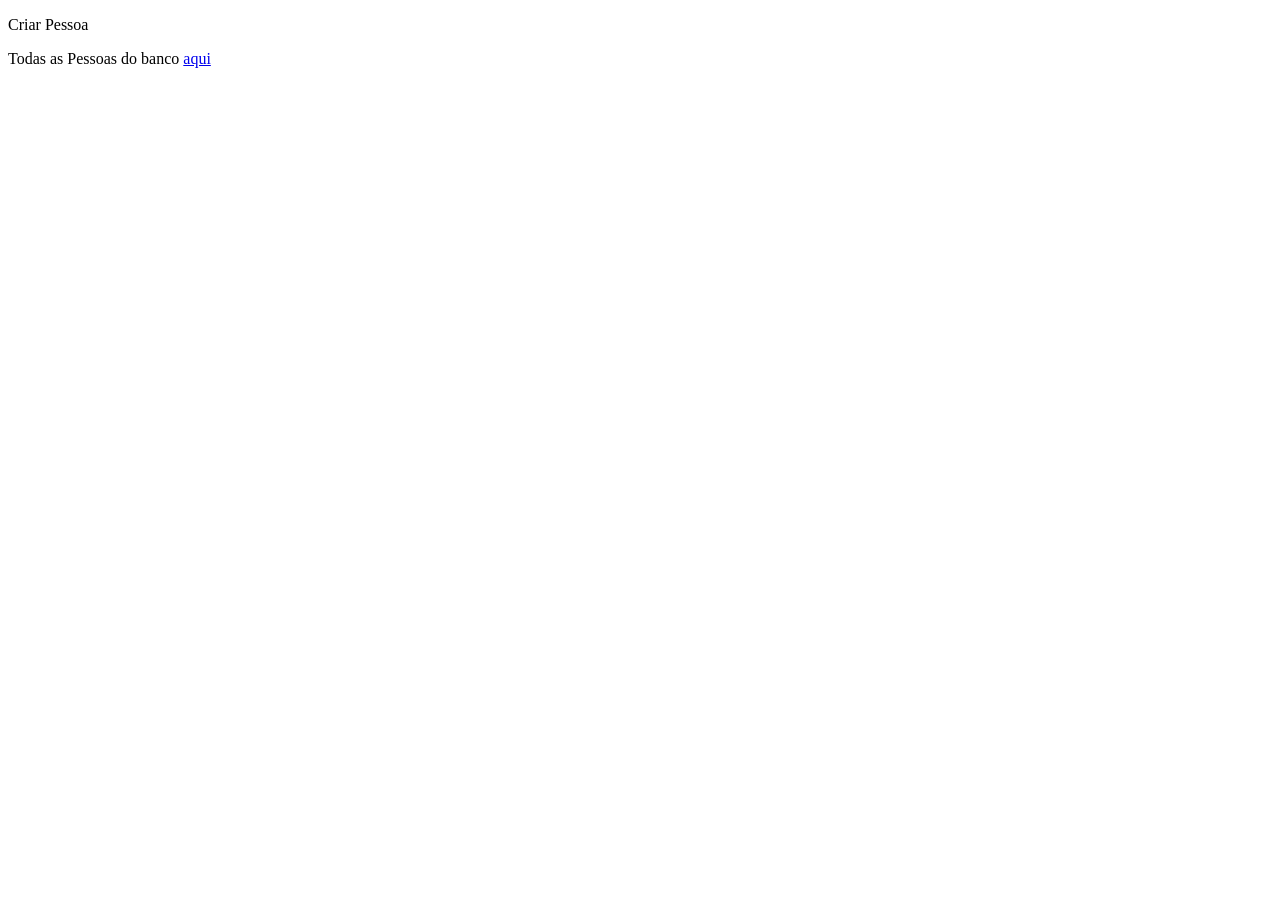
<file: out/production/resources/static/index.html>
<!DOCTYPE HTML>
<html>
<head>
    <title>Pessoa</title>
    <meta http-equiv="Content-Type" content="text/html; charset=UTF-8" />
</head>
<body>
<p>Criar Pessoa</p>
<p>Todas as Pessoas do banco <a href="/Pessoa">aqui</a></p>
</body>
</html>
</file>
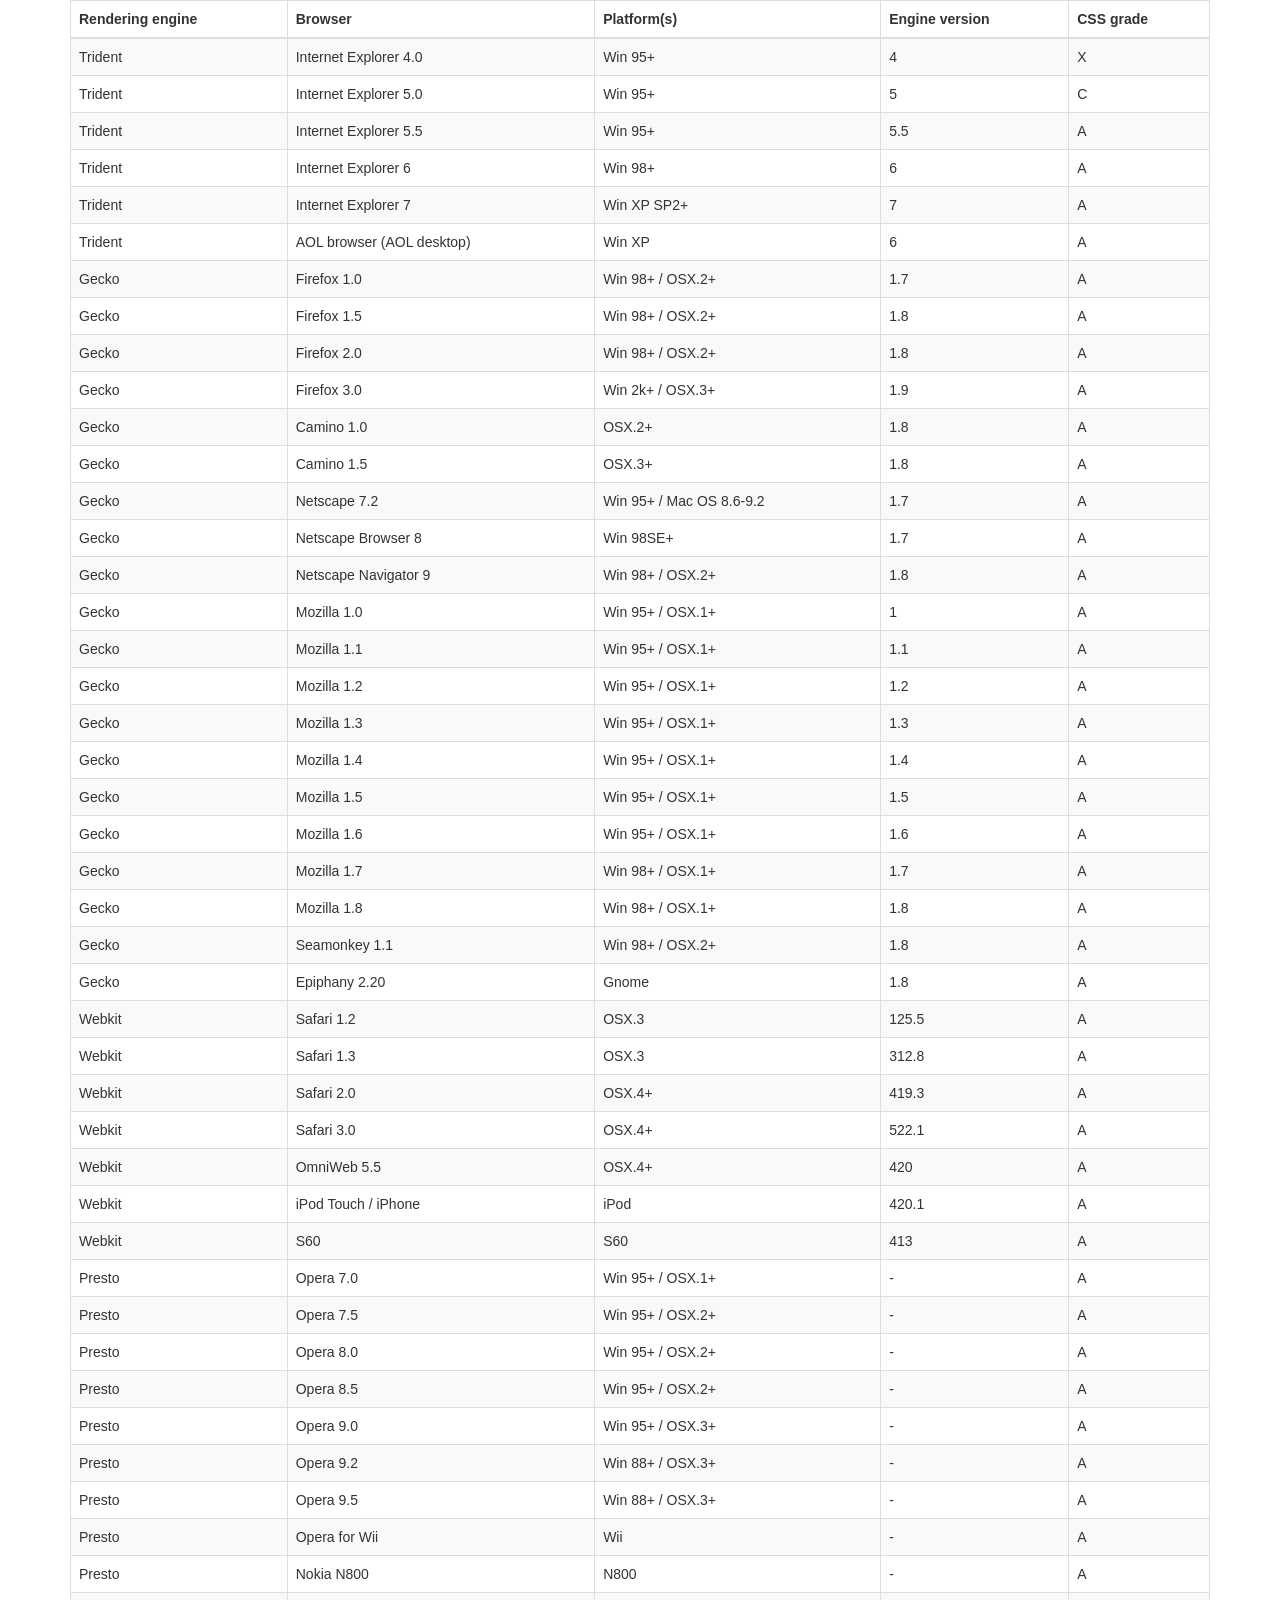
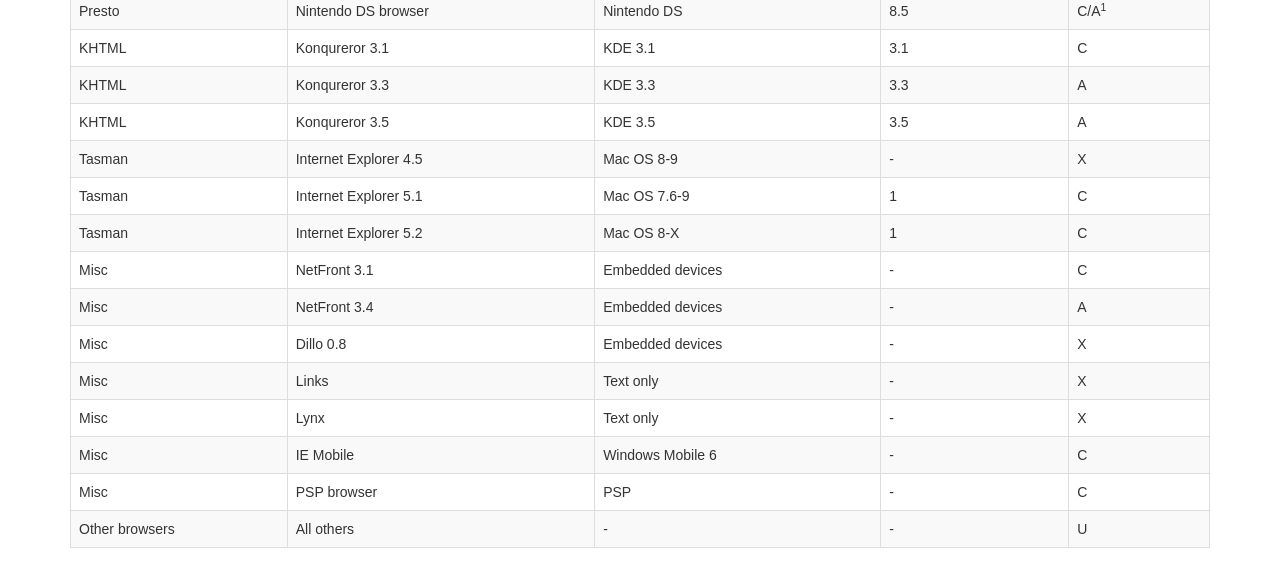
<file: src/main/resources/vendor/datatables-plugins/index.html>
<!DOCTYPE HTML PUBLIC "-//W3C//DTD HTML 4.01//EN" "http://www.w3.org/TR/html4/strict.dtd">
<html>
	<head>
		<meta http-equiv="content-type" content="text/html; charset=utf-8" />
		
		<title>DataTables Bootstrap 3 example</title>

		<link rel="stylesheet" type="text/css" href="//maxcdn.bootstrapcdn.com/bootstrap/3.3.0/css/bootstrap.min.css">
		<link rel="stylesheet" type="text/css" href="dataTables.bootstrap.css">

		<script type="text/javascript" language="javascript" src="//code.jquery.com/jquery-1.11.1.min.js"></script>
		<script type="text/javascript" language="javascript" src="//cdn.datatables.net/1.10.3/js/jquery.dataTables.min.js"></script>
		<script type="text/javascript" language="javascript" src="dataTables.bootstrap.js"></script>
		<script type="text/javascript" charset="utf-8">
			$(document).ready(function() {
				$('#example').dataTable();
			} );
		</script>
	</head>
	<body>
		<div class="container">
			
<table cellpadding="0" cellspacing="0" border="0" class="table table-striped table-bordered" id="example">
	<thead>
		<tr>
			<th>Rendering engine</th>
			<th>Browser</th>
			<th>Platform(s)</th>
			<th>Engine version</th>
			<th>CSS grade</th>
		</tr>
	</thead>
	<tbody>
		<tr class="odd gradeX">
			<td>Trident</td>
			<td>Internet
				 Explorer 4.0</td>
			<td>Win 95+</td>
			<td class="center"> 4</td>
			<td class="center">X</td>
		</tr>
		<tr class="even gradeC">
			<td>Trident</td>
			<td>Internet
				 Explorer 5.0</td>
			<td>Win 95+</td>
			<td class="center">5</td>
			<td class="center">C</td>
		</tr>
		<tr class="odd gradeA">
			<td>Trident</td>
			<td>Internet
				 Explorer 5.5</td>
			<td>Win 95+</td>
			<td class="center">5.5</td>
			<td class="center">A</td>
		</tr>
		<tr class="even gradeA">
			<td>Trident</td>
			<td>Internet
				 Explorer 6</td>
			<td>Win 98+</td>
			<td class="center">6</td>
			<td class="center">A</td>
		</tr>
		<tr class="odd gradeA">
			<td>Trident</td>
			<td>Internet Explorer 7</td>
			<td>Win XP SP2+</td>
			<td class="center">7</td>
			<td class="center">A</td>
		</tr>
		<tr class="even gradeA">
			<td>Trident</td>
			<td>AOL browser (AOL desktop)</td>
			<td>Win XP</td>
			<td class="center">6</td>
			<td class="center">A</td>
		</tr>
		<tr class="gradeA">
			<td>Gecko</td>
			<td>Firefox 1.0</td>
			<td>Win 98+ / OSX.2+</td>
			<td class="center">1.7</td>
			<td class="center">A</td>
		</tr>
		<tr class="gradeA">
			<td>Gecko</td>
			<td>Firefox 1.5</td>
			<td>Win 98+ / OSX.2+</td>
			<td class="center">1.8</td>
			<td class="center">A</td>
		</tr>
		<tr class="gradeA">
			<td>Gecko</td>
			<td>Firefox 2.0</td>
			<td>Win 98+ / OSX.2+</td>
			<td class="center">1.8</td>
			<td class="center">A</td>
		</tr>
		<tr class="gradeA">
			<td>Gecko</td>
			<td>Firefox 3.0</td>
			<td>Win 2k+ / OSX.3+</td>
			<td class="center">1.9</td>
			<td class="center">A</td>
		</tr>
		<tr class="gradeA">
			<td>Gecko</td>
			<td>Camino 1.0</td>
			<td>OSX.2+</td>
			<td class="center">1.8</td>
			<td class="center">A</td>
		</tr>
		<tr class="gradeA">
			<td>Gecko</td>
			<td>Camino 1.5</td>
			<td>OSX.3+</td>
			<td class="center">1.8</td>
			<td class="center">A</td>
		</tr>
		<tr class="gradeA">
			<td>Gecko</td>
			<td>Netscape 7.2</td>
			<td>Win 95+ / Mac OS 8.6-9.2</td>
			<td class="center">1.7</td>
			<td class="center">A</td>
		</tr>
		<tr class="gradeA">
			<td>Gecko</td>
			<td>Netscape Browser 8</td>
			<td>Win 98SE+</td>
			<td class="center">1.7</td>
			<td class="center">A</td>
		</tr>
		<tr class="gradeA">
			<td>Gecko</td>
			<td>Netscape Navigator 9</td>
			<td>Win 98+ / OSX.2+</td>
			<td class="center">1.8</td>
			<td class="center">A</td>
		</tr>
		<tr class="gradeA">
			<td>Gecko</td>
			<td>Mozilla 1.0</td>
			<td>Win 95+ / OSX.1+</td>
			<td class="center">1</td>
			<td class="center">A</td>
		</tr>
		<tr class="gradeA">
			<td>Gecko</td>
			<td>Mozilla 1.1</td>
			<td>Win 95+ / OSX.1+</td>
			<td class="center">1.1</td>
			<td class="center">A</td>
		</tr>
		<tr class="gradeA">
			<td>Gecko</td>
			<td>Mozilla 1.2</td>
			<td>Win 95+ / OSX.1+</td>
			<td class="center">1.2</td>
			<td class="center">A</td>
		</tr>
		<tr class="gradeA">
			<td>Gecko</td>
			<td>Mozilla 1.3</td>
			<td>Win 95+ / OSX.1+</td>
			<td class="center">1.3</td>
			<td class="center">A</td>
		</tr>
		<tr class="gradeA">
			<td>Gecko</td>
			<td>Mozilla 1.4</td>
			<td>Win 95+ / OSX.1+</td>
			<td class="center">1.4</td>
			<td class="center">A</td>
		</tr>
		<tr class="gradeA">
			<td>Gecko</td>
			<td>Mozilla 1.5</td>
			<td>Win 95+ / OSX.1+</td>
			<td class="center">1.5</td>
			<td class="center">A</td>
		</tr>
		<tr class="gradeA">
			<td>Gecko</td>
			<td>Mozilla 1.6</td>
			<td>Win 95+ / OSX.1+</td>
			<td class="center">1.6</td>
			<td class="center">A</td>
		</tr>
		<tr class="gradeA">
			<td>Gecko</td>
			<td>Mozilla 1.7</td>
			<td>Win 98+ / OSX.1+</td>
			<td class="center">1.7</td>
			<td class="center">A</td>
		</tr>
		<tr class="gradeA">
			<td>Gecko</td>
			<td>Mozilla 1.8</td>
			<td>Win 98+ / OSX.1+</td>
			<td class="center">1.8</td>
			<td class="center">A</td>
		</tr>
		<tr class="gradeA">
			<td>Gecko</td>
			<td>Seamonkey 1.1</td>
			<td>Win 98+ / OSX.2+</td>
			<td class="center">1.8</td>
			<td class="center">A</td>
		</tr>
		<tr class="gradeA">
			<td>Gecko</td>
			<td>Epiphany 2.20</td>
			<td>Gnome</td>
			<td class="center">1.8</td>
			<td class="center">A</td>
		</tr>
		<tr class="gradeA">
			<td>Webkit</td>
			<td>Safari 1.2</td>
			<td>OSX.3</td>
			<td class="center">125.5</td>
			<td class="center">A</td>
		</tr>
		<tr class="gradeA">
			<td>Webkit</td>
			<td>Safari 1.3</td>
			<td>OSX.3</td>
			<td class="center">312.8</td>
			<td class="center">A</td>
		</tr>
		<tr class="gradeA">
			<td>Webkit</td>
			<td>Safari 2.0</td>
			<td>OSX.4+</td>
			<td class="center">419.3</td>
			<td class="center">A</td>
		</tr>
		<tr class="gradeA">
			<td>Webkit</td>
			<td>Safari 3.0</td>
			<td>OSX.4+</td>
			<td class="center">522.1</td>
			<td class="center">A</td>
		</tr>
		<tr class="gradeA">
			<td>Webkit</td>
			<td>OmniWeb 5.5</td>
			<td>OSX.4+</td>
			<td class="center">420</td>
			<td class="center">A</td>
		</tr>
		<tr class="gradeA">
			<td>Webkit</td>
			<td>iPod Touch / iPhone</td>
			<td>iPod</td>
			<td class="center">420.1</td>
			<td class="center">A</td>
		</tr>
		<tr class="gradeA">
			<td>Webkit</td>
			<td>S60</td>
			<td>S60</td>
			<td class="center">413</td>
			<td class="center">A</td>
		</tr>
		<tr class="gradeA">
			<td>Presto</td>
			<td>Opera 7.0</td>
			<td>Win 95+ / OSX.1+</td>
			<td class="center">-</td>
			<td class="center">A</td>
		</tr>
		<tr class="gradeA">
			<td>Presto</td>
			<td>Opera 7.5</td>
			<td>Win 95+ / OSX.2+</td>
			<td class="center">-</td>
			<td class="center">A</td>
		</tr>
		<tr class="gradeA">
			<td>Presto</td>
			<td>Opera 8.0</td>
			<td>Win 95+ / OSX.2+</td>
			<td class="center">-</td>
			<td class="center">A</td>
		</tr>
		<tr class="gradeA">
			<td>Presto</td>
			<td>Opera 8.5</td>
			<td>Win 95+ / OSX.2+</td>
			<td class="center">-</td>
			<td class="center">A</td>
		</tr>
		<tr class="gradeA">
			<td>Presto</td>
			<td>Opera 9.0</td>
			<td>Win 95+ / OSX.3+</td>
			<td class="center">-</td>
			<td class="center">A</td>
		</tr>
		<tr class="gradeA">
			<td>Presto</td>
			<td>Opera 9.2</td>
			<td>Win 88+ / OSX.3+</td>
			<td class="center">-</td>
			<td class="center">A</td>
		</tr>
		<tr class="gradeA">
			<td>Presto</td>
			<td>Opera 9.5</td>
			<td>Win 88+ / OSX.3+</td>
			<td class="center">-</td>
			<td class="center">A</td>
		</tr>
		<tr class="gradeA">
			<td>Presto</td>
			<td>Opera for Wii</td>
			<td>Wii</td>
			<td class="center">-</td>
			<td class="center">A</td>
		</tr>
		<tr class="gradeA">
			<td>Presto</td>
			<td>Nokia N800</td>
			<td>N800</td>
			<td class="center">-</td>
			<td class="center">A</td>
		</tr>
		<tr class="gradeA">
			<td>Presto</td>
			<td>Nintendo DS browser</td>
			<td>Nintendo DS</td>
			<td class="center">8.5</td>
			<td class="center">C/A<sup>1</sup></td>
		</tr>
		<tr class="gradeC">
			<td>KHTML</td>
			<td>Konqureror 3.1</td>
			<td>KDE 3.1</td>
			<td class="center">3.1</td>
			<td class="center">C</td>
		</tr>
		<tr class="gradeA">
			<td>KHTML</td>
			<td>Konqureror 3.3</td>
			<td>KDE 3.3</td>
			<td class="center">3.3</td>
			<td class="center">A</td>
		</tr>
		<tr class="gradeA">
			<td>KHTML</td>
			<td>Konqureror 3.5</td>
			<td>KDE 3.5</td>
			<td class="center">3.5</td>
			<td class="center">A</td>
		</tr>
		<tr class="gradeX">
			<td>Tasman</td>
			<td>Internet Explorer 4.5</td>
			<td>Mac OS 8-9</td>
			<td class="center">-</td>
			<td class="center">X</td>
		</tr>
		<tr class="gradeC">
			<td>Tasman</td>
			<td>Internet Explorer 5.1</td>
			<td>Mac OS 7.6-9</td>
			<td class="center">1</td>
			<td class="center">C</td>
		</tr>
		<tr class="gradeC">
			<td>Tasman</td>
			<td>Internet Explorer 5.2</td>
			<td>Mac OS 8-X</td>
			<td class="center">1</td>
			<td class="center">C</td>
		</tr>
		<tr class="gradeA">
			<td>Misc</td>
			<td>NetFront 3.1</td>
			<td>Embedded devices</td>
			<td class="center">-</td>
			<td class="center">C</td>
		</tr>
		<tr class="gradeA">
			<td>Misc</td>
			<td>NetFront 3.4</td>
			<td>Embedded devices</td>
			<td class="center">-</td>
			<td class="center">A</td>
		</tr>
		<tr class="gradeX">
			<td>Misc</td>
			<td>Dillo 0.8</td>
			<td>Embedded devices</td>
			<td class="center">-</td>
			<td class="center">X</td>
		</tr>
		<tr class="gradeX">
			<td>Misc</td>
			<td>Links</td>
			<td>Text only</td>
			<td class="center">-</td>
			<td class="center">X</td>
		</tr>
		<tr class="gradeX">
			<td>Misc</td>
			<td>Lynx</td>
			<td>Text only</td>
			<td class="center">-</td>
			<td class="center">X</td>
		</tr>
		<tr class="gradeC">
			<td>Misc</td>
			<td>IE Mobile</td>
			<td>Windows Mobile 6</td>
			<td class="center">-</td>
			<td class="center">C</td>
		</tr>
		<tr class="gradeC">
			<td>Misc</td>
			<td>PSP browser</td>
			<td>PSP</td>
			<td class="center">-</td>
			<td class="center">C</td>
		</tr>
		<tr class="gradeU">
			<td>Other browsers</td>
			<td>All others</td>
			<td>-</td>
			<td class="center">-</td>
			<td class="center">U</td>
		</tr>
	</tbody>
</table>
			
		</div>
	</body>
</html>
</file>
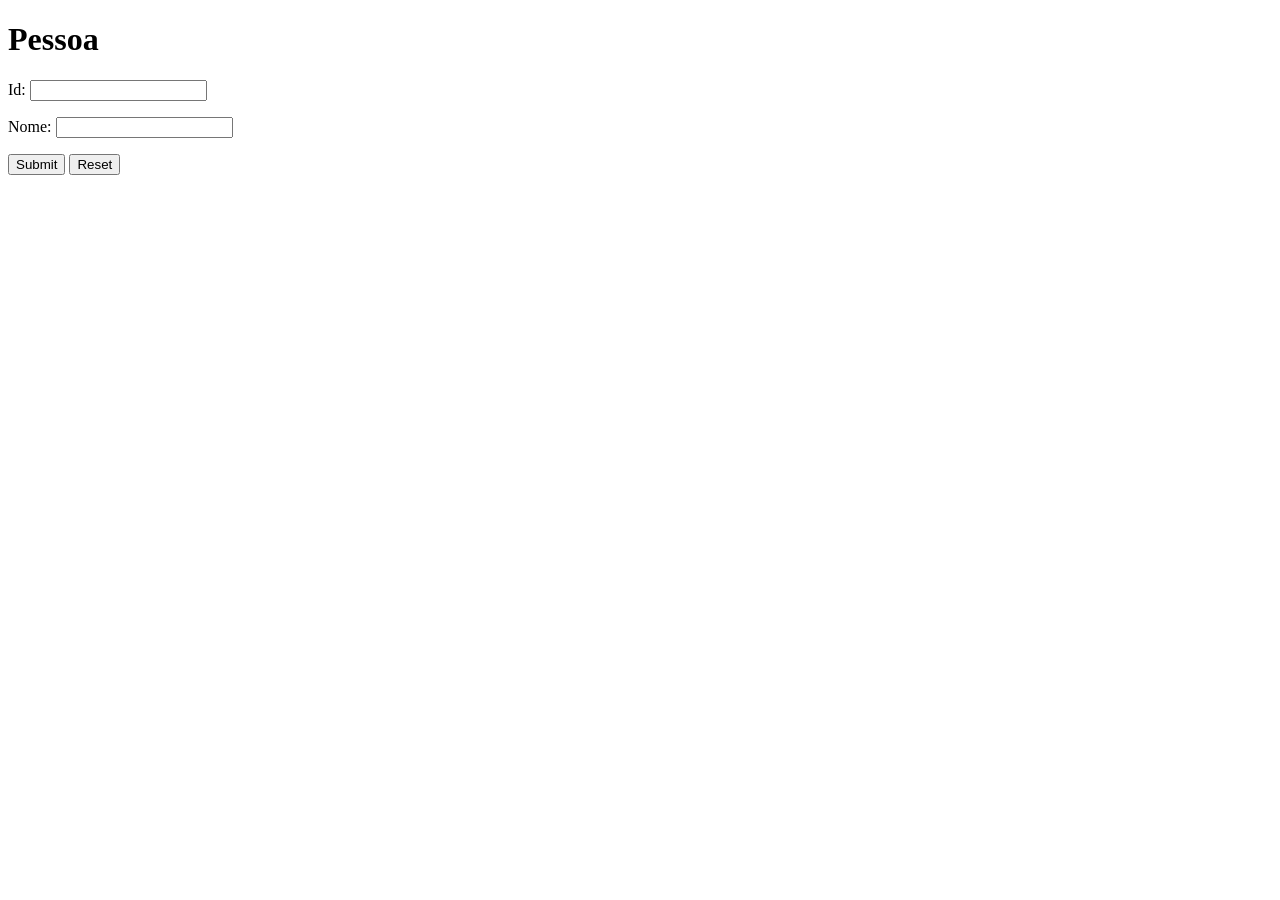
<file: out/production/resources/templates/InserirPessoa.html>
<!DOCTYPE HTML>
<html xmlns:th="http://www.thymeleaf.org">
<head>
    <title>Insere Pessoa</title>
    <meta http-equiv="Content-Type" content="text/html; charset=UTF-8" />
</head>
<body>
<h1>Pessoa</h1>
<form action="#" th:action="@{/Pessoa}" th:object="${pessoa}" method="post">
    <p>Id: <input type="text" th:field="*{id}" /></p>
    <p>Nome: <input type="text" th:field="*{nome}" /></p>
    <p><input type="submit" value="Submit" /> <input type="reset" value="Reset" /></p>
</form>
</body>
</html>
</file>
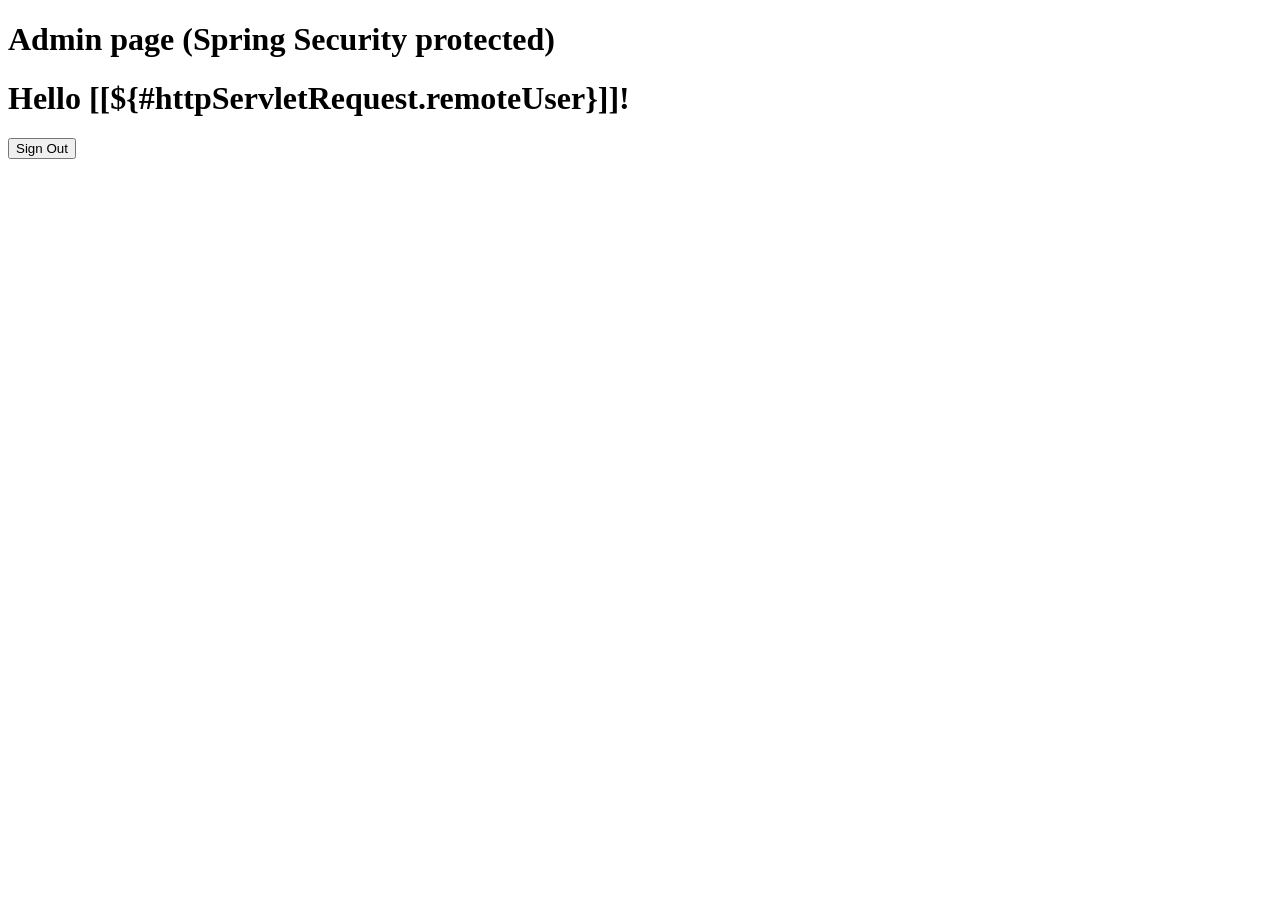
<file: src/main/resources/templates/admin.html>
<!DOCTYPE HTML>
<html xmlns:th="http://www.thymeleaf.org">
<head>
    <div th:replace="fragments/header :: header-css"/>
</head>
<body>

<div th:replace="fragments/header :: header"/>

<div class="container">

    <div class="starter-template">
        <h1>Admin page (Spring Security protected)</h1>

        <h1 th:inline="text">Hello [[${#httpServletRequest.remoteUser}]]!</h1>
        <form th:action="@{/logout}" method="post">
            <input type="submit" value="Sign Out"/>
        </form>

    </div>

</div>
<!-- /.container -->

<div th:replace="fragments/footer :: footer"/>

</body>
</html>
</file>
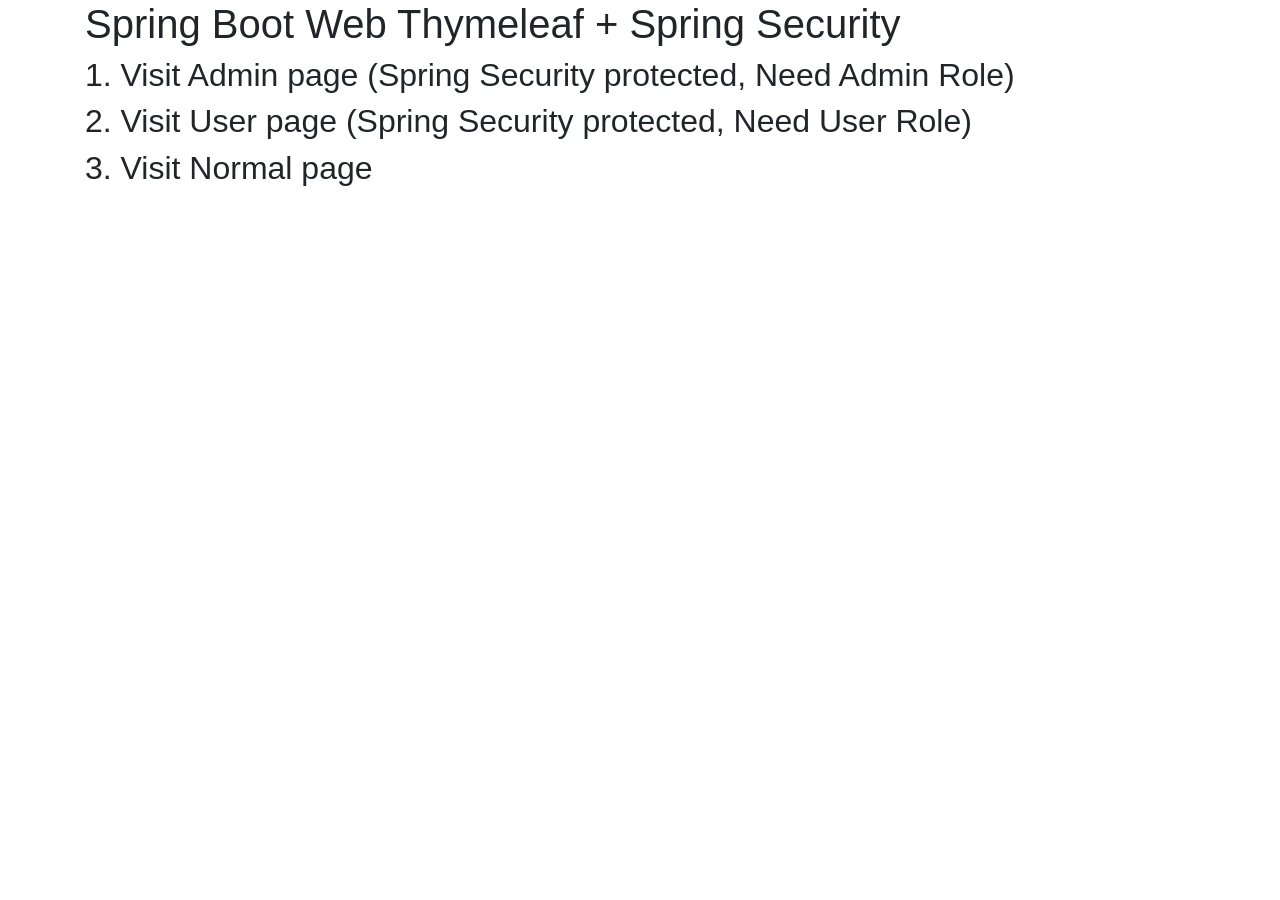
<file: src/main/resources/templates/home.html>
<!DOCTYPE HTML>
<html xmlns:th="http://www.thymeleaf.org">
<head>
    <title>Spring Boot Thymeleaf + Spring Security</title>

    <div th:replace="fragments/header :: header-css"/>

    <meta name="viewport" content="width=device-width, initial-scale=1, shrink-to-fit=no">

    <link rel="stylesheet" href="https://maxcdn.bootstrapcdn.com/bootstrap/4.0.0-beta/css/bootstrap.min.css" integrity="sha384-/Y6pD6FV/Vv2HJnA6t+vslU6fwYXjCFtcEpHbNJ0lyAFsXTsjBbfaDjzALeQsN6M" crossorigin="anonymous">

</head>
<body>

<div th:replace="fragments/header :: header"/>

<div class="container">

    <div class="starter-template">
        <h1>Spring Boot Web Thymeleaf + Spring Security</h1>
        <h2>1. Visit <a th:href="@{/admin}">Admin page (Spring Security protected, Need Admin Role)</a></h2>
        <h2>2. Visit <a th:href="@{/user}">User page (Spring Security protected, Need User Role)</a></h2>
        <h2>3. Visit <a th:href="@{/sobre}">Normal page</a></h2>
    </div>

</div>
<!-- /.container -->

<div th:replace="fragments/footer :: footer"/>

<script src="https://code.jquery.com/jquery-3.2.1.slim.min.js" integrity="sha384-KJ3o2DKtIkvYIK3UENzmM7KCkRr/rE9/Qpg6aAZGJwFDMVNA/GpGFF93hXpG5KkN" crossorigin="anonymous"></script>
<script src="https://cdnjs.cloudflare.com/ajax/libs/popper.js/1.11.0/umd/popper.min.js" integrity="sha384-b/U6ypiBEHpOf/4+1nzFpr53nxSS+GLCkfwBdFNTxtclqqenISfwAzpKaMNFNmj4" crossorigin="anonymous"></script>
<script src="https://maxcdn.bootstrapcdn.com/bootstrap/4.0.0-beta/js/bootstrap.min.js" integrity="sha384-h0AbiXch4ZDo7tp9hKZ4TsHbi047NrKGLO3SEJAg45jXxnGIfYzk4Si90RDIqNm1" crossorigin="anonymous"></script>

</body>
</html>
</file>
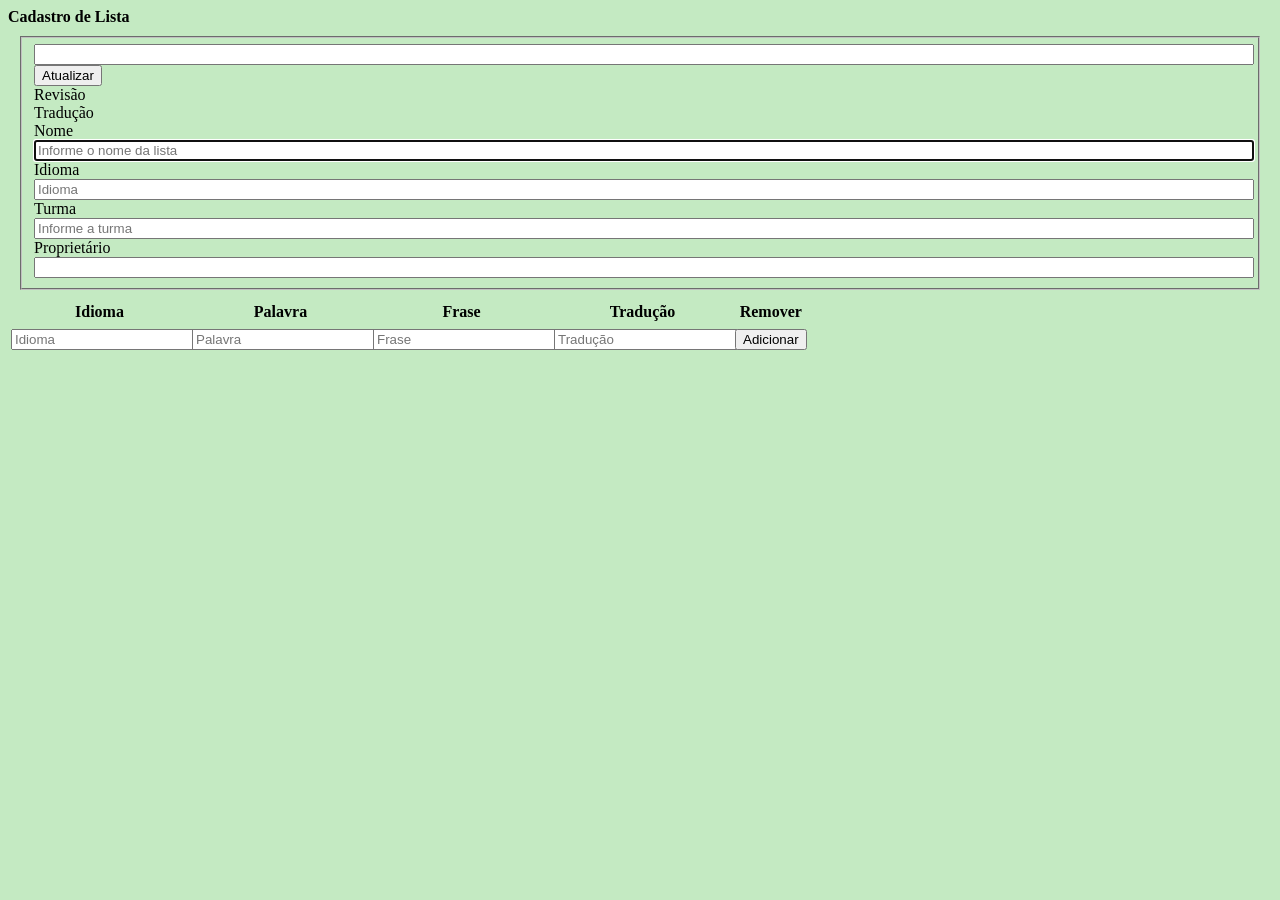
<file: src/main/resources/templates/listaInsere.html>
<!DOCTYPE html>
<html xmlns="http://www.w3.org/1999/xhtml" xmlns:th="http://www.thymeleaf.org">

<head>

    <meta charset="utf-8"></meta>
    <meta http-equiv="X-UA-Compatible" content="IE=edge"></meta>
    <meta name="viewport" content="width=device-width, initial-scale=1"></meta>
    <meta name="description" content=""></meta>
    <meta name="author" content=""></meta>

    <title>Vocabulário Online</title>

    <!-- Bootstrap Core CSS -->
    <link th:href="@{/vendor/bootstrap/css/bootstrap.min.css}" rel="stylesheet"></link>

    <!-- MetisMenu CSS -->
    <link th:href="@{/vendor/metisMenu/metisMenu.min.css}" rel="stylesheet"></link>

    <!-- Custom CSS -->
    <link th:href="@{/dist/css/sb-admin-2.css}" rel="stylesheet"></link>

    <!-- Morris Charts CSS -->
    <link th:href="@{/vendor/morrisjs/morris.css}" rel="stylesheet"></link>

    <!-- Custom Fonts -->
    <link th:href="@{/vendor/font-awesome/css/font-awesome.min.css}" rel="stylesheet" type="text/css"></link>

    <!-- DataTables -->
    <link href="https://cdn.datatables.net/1.10.16/css/jquery.dataTables.min.css" rel="stylesheet" type="text/css"></link>



    <!-- HTML5 Shim and Respond.js IE8 support of HTML5 elements and media queries -->
    <!-- WARNING: Respond.js doesn't work if you view the page via file:// -->
    <!--[if lt IE 9]>
    <script src="https://oss.maxcdn.com/libs/html5shiv/3.7.0/html5shiv.js"></script>
    <script src="https://oss.maxcdn.com/libs/respond.js/1.4.2/respond.min.js"></script>
    <![endif]-->

</head>
<body>
<div th:replace="fragments/header :: header"/>
<div  class="container" id="wrapper">
    <div class="panel panel-default">
        <div class="panel-heading">
            <strong>Cadastro de Lista</strong>
        </div>
        <div class="panel-body">
            <form class="form-horizontal" th:action="@{/listas/salvar}" method="POST" style="margin: 10px">
                <div class="form-group">
                    <fieldset th:object="${lista}">
                        <div class="form-group row">
                            <div class="alert alert-danger" th:if="${#fields.hasAnyErrors()}">
                                <div th:each="detailedError : ${#fields.detailedErrors()}">
                                    <span th:text="${detailedError.message}"></span>
                                </div>
                            </div>
                        </div>
                        <div class="form-group row">
                            <div class="col-md-2">
                                <input type="text" class="form-control input-sm" id="id" th:field="*{id}" readOnly="readonly"/>
                            </div>
                            <div class="col-md-2">
                                <button type="submit" class="btn btn-sm btn-primary btn-block">Atualizar</button>
                            </div>
                            <div class="col-md-2 col-md-offset-4">
                                <a class="btn btn-sm btn-info btn-block" th:href="@{/atividade/{id}/revisao/(id=${id})}">Revisão</a>
                            </div>
                            <div class="col-md-2">
                                <a class="btn btn-sm btn-warning btn-block" th:href="@{/atividade/{id}/traducao/(id=${id})}">Tradução</a>
                            </div>
                        </div>

                        <div class="form-group row">
                            <div class="col-md-5" th:classappend="${#fields.hasErrors('nome')}? 'has-error'">
                                <label>Nome</label>
                                <input type="text" class="form-control input-sm" th:field="*{nome}" autofocus="autofocus" placeholder="Informe o nome da lista" maxlength="50"/>
                            </div>
                            <div class="col-md-5 col-md-offset-2" th:classappend="${#fields.hasErrors('idioma')}? 'has-error'">
                                <label>Idioma</label>
                                <input type="text" class="form-control input-sm" th:field="*{idioma}" autofocus="autofocus" placeholder="Idioma" maxlength="50"/>
                            </div>
                        </div>
                        <div class="form-group row">
                            <div class="col-md-5 " th:classappend="${#fields.hasErrors('turma')}? 'has-error'">
                                <label>Turma</label>
                                <input type="text" class="form-control input-sm" th:field="*{turma}" autofocus="autofocus" placeholder="Informe a turma" maxlength="200"/>
                            </div>
                            <div class="col-md-5 col-md-offset-2" th:classappend="${#fields.hasErrors('pessoa.nome')}? 'has-error'">
                                <label>Proprietário</label>
                                <input type="text" class="form-control input-sm" th:field="*{pessoa.nome}" readOnly="readonly"/>
                                <input type="hidden" class="form-control input-sm" th:field="*{pessoa.id}" />
                            </div>
                        </div>
                    </fieldset>
                </div>
            </form>

                <form th:object="${novaFrase}" th:action="@{/listas/editar/{id}/frase(id=${lista.id})}" method="POST">
                    <div>
                        <table class="table table-sm table-striped table-hover table-bordered" id="minhasListas">
                            <thead>
                            <tr>
                                <th class="hidden" style="width:40px">ID</th>
                                <th>Idioma</th>
                                <th>Palavra</th>
                                <th>Frase</th>
                                <th>Tradução</th>
                                <th>Remover</th>
                            </tr>
                            </thead>
                            <tbody>
                            <tr th:each="frase : ${frases}">
                                <td class="hidden" th:text="${frase.id}"></td>
                                <td th:text="${frase.palavraFrase.palavra.idioma}"></td>
                                <td th:text="${frase.palavraFrase.palavra.palavra}"></td>
                                <td th:text="${frase.palavraFrase.frase}"></td>
                                <td th:text="${frase.palavraFrase.traducao}"></td>
                                <td class="center"><a class="btn btn-sm btn-primary" th:href="@{/listas/editar/{id}/frase/{fid}(id=${lista.id}, fid=${frase.id})}" ><span class="glyphicon glyphicon-remove"></span></a></td>
                            </tr>
                            <tfoot>
                            <tr>
                                <td class="hidden"></td>
                                <td><input th:required="required" type="text" class="form-control input-sm" th:field="*{idioma}" autofocus="autofocus" placeholder="Idioma" maxlength="32"/></td>
                                <td><input th:required="required" type="text" class="form-control input-sm" th:field="*{palavra}" autofocus="autofocus" placeholder="Palavra" maxlength="50"/></td>
                                <td><input th:required="required" type="text" class="form-control input-sm" th:field="*{frase}" autofocus="autofocus" placeholder="Frase" maxlength="255"/></td>
                                <td><input th:required="required" type="text" class="form-control input-sm" th:field="*{traducao}" autofocus="autofocus" placeholder="Tradução" maxlength="255"/></td>
                                <td class="center"><button type="submit" class="btn btn-success btn-block">Adicionar</button></td>
                            </tr>
                            </tfoot>
                            </tbody>
                        </table>
                    </div>
                </form>
        </div>
    </div>
</div>
<div th:replace="fragments/footer :: footer"/>

<!-- jQuery -->
<script th:src="@{/vendor/jquery/jquery.min.js}"></script>

<!-- Bootstrap Core JavaScript -->
<script th:src="@{/vendor/bootstrap/js/bootstrap.min.js}"></script>

<!-- Metis Menu Plugin JavaScript -->
<script th:src="@{/vendor/metisMenu/metisMenu.min.js}"></script>

<!-- Morris Charts JavaScript -->
<script th:src="@{/vendor/raphael/raphael.min.js}"></script>
<script th:src="@{/vendor/morrisjs/morris.min.js}"></script>
<script th:src="@{/data/morris-data.js}"></script>

<!-- Custom Theme JavaScript -->
<script th:src="@{/dist/js/sb-admin-2.js}"></script>

<script src="https://cdn.datatables.net/1.10.16/js/jquery.dataTables.min.js"></script>
<!-- <script src="vendor/datatables-plugins/dataTables.bootstrap.min.js"></script> -->
<!-- <script src="vendor/datatables-responsive/dataTables.responsive.js"></script> -->

<script>
    $(document).ready(function() {
        $('#minhasListas').DataTable({
        "language": {
            "lengthMenu": "_MENU_ resultados por página",
            "zeroRecords": "Nenhum registro encontrado",
            "info": "Mostrando de _START_ até _END_ de _TOTAL_ registros",
            "infoEmpty": "Mostrando 0 até 0 de 0 registros",
   "search": "Pesquisar",
   "InfoPostFix": "",
   "EmptyTable": "Nenhum registro encontrado",
   "InfoThousands": ".",
   "LoadingRecords": "Carregando...",
   "Processing": "Processando...",
            "infoFiltered": "(Filtrados de _MAX_ registros)",
   "paginate": {
    "next": "Próximo",
    "previous": "Anterior",
    "first": "Primeiro",
    "last": "Último"
   }
  }
  ,"pageLength": -1,
  "dom": "lfrti",
  "info": false,
  "bLengthChange": false
  });

    });
 </script>

<style>
        .hidden{
            display:none;
        }
		.center{
			text-align: center;
		}

		th{
			margin: 0px;
		}

		input{
			width: 100%;
		}

		body { background: rgba(196, 234, 194, 1) !important; }

		.dataTable > thead > tr > th[class*="sort"]:after{
			content: "" !important;
		}

		table.dataTable thead > tr > th.sorting_asc,
		table.dataTable thead > tr > th.sorting_desc,
		table.dataTable thead > tr > th.sorting,
		table.dataTable thead > tr > td.sorting_asc,
		table.dataTable thead > tr > td.sorting_desc,
		table.dataTable thead > tr > td.sorting {
			padding-right: inherit;
		}
	</style>
</body>
</html>
</file>
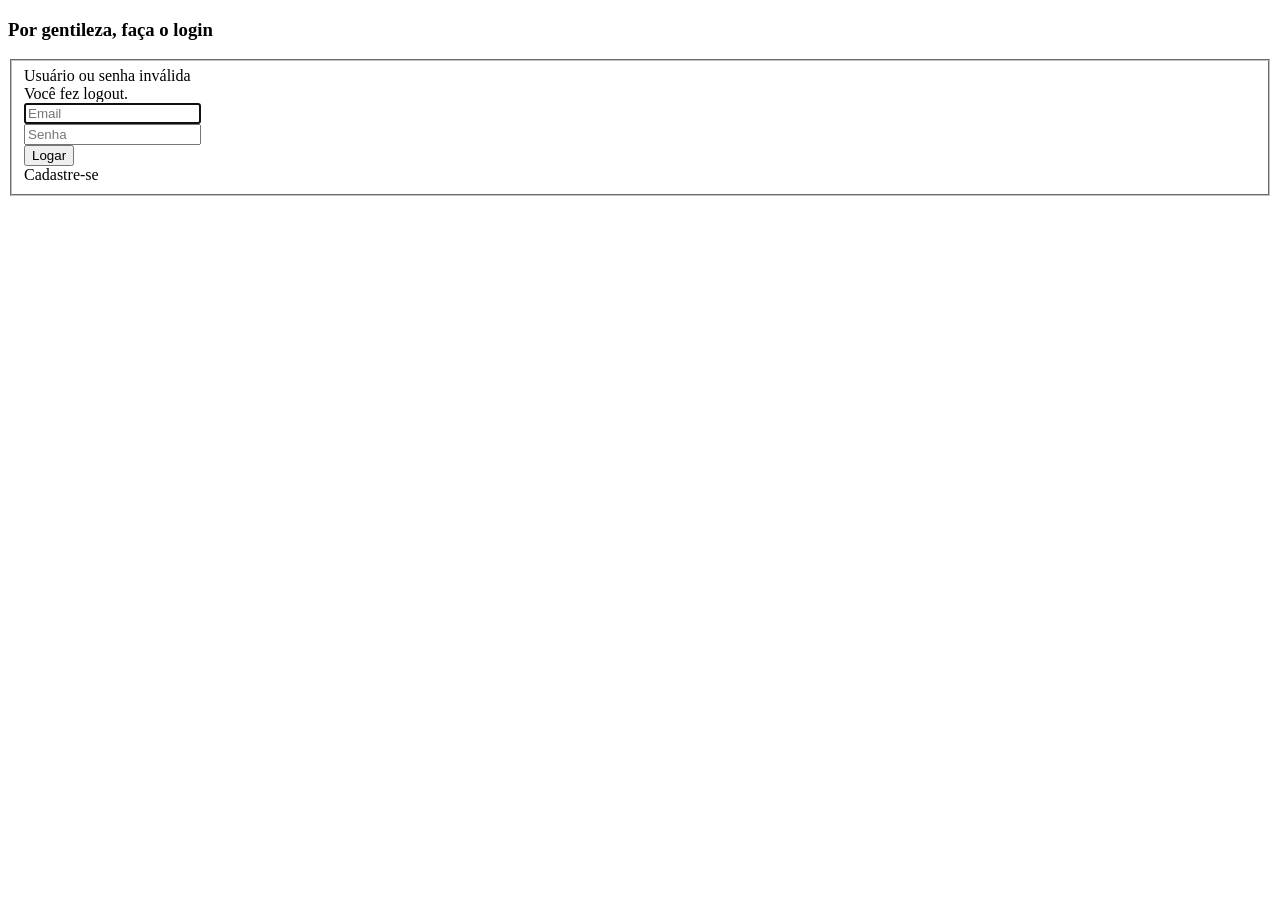
<file: src/main/resources/templates/login.html>
<!DOCTYPE html>
<html xmlns="http://www.w3.org/1999/xhtml" xmlns:th="http://www.thymeleaf.org">

<head>

    <meta charset="utf-8"></meta>
    <meta http-equiv="X-UA-Compatible" content="IE=edge"></meta>
    <meta name="viewport" content="width=device-width, initial-scale=1"></meta>
    <meta name="description" content=""></meta>
    <meta name="author" content=""></meta>

    <title>Vocabulário Online</title>

    <!-- Bootstrap Core CSS -->
    <link th:href="@{/vendor/bootstrap/css/bootstrap.min.css}" rel="stylesheet"></link>

    <!-- Main CSS -->
    <link th:href="@{/css/main.css}" rel="stylesheet"></link>

    <!-- MetisMenu CSS -->
    <link th:href="@{/vendor/metisMenu/metisMenu.min.css}" rel="stylesheet"></link>

    <!-- Custom CSS -->
    <link th:href="@{/dist/css/sb-admin-2.css}" rel="stylesheet"></link>

    <!-- Morris Charts CSS -->
    <link th:href="@{/vendor/morrisjs/morris.css}" rel="stylesheet"></link>

    <!-- Custom Fonts -->
    <link th:href="@{/vendor/font-awesome/css/font-awesome.min.css}" rel="stylesheet" type="text/css"></link>

    <!-- DataTables -->
    <link href="https://cdn.datatables.net/1.10.16/css/jquery.dataTables.min.css" rel="stylesheet" type="text/css"></link>



    <!-- HTML5 Shim and Respond.js IE8 support of HTML5 elements and media queries -->
    <!-- WARNING: Respond.js doesn't work if you view the page via file:// -->
    <!--[if lt IE 9]>
    <script src="https://oss.maxcdn.com/libs/html5shiv/3.7.0/html5shiv.js"></script>
    <script src="https://oss.maxcdn.com/libs/respond.js/1.4.2/respond.min.js"></script>
    <![endif]-->

</head>

<body>

<div th:replace="fragments/header :: header"/>

<div class="container">
    <div class="row">
        <div class="col-md-4 col-md-offset-4">
            <div class="login-panel panel panel-default">
                <div class="panel-heading">
                    <h3 class="panel-title">Por gentileza, faça o login</h3>
                </div>
                <div class="panel-body">
                    <form th:action="@{/login}" method="post" role="form">
                        <fieldset>
                            <div th:if="${param.error}" class="form-group">
                                <div class="alert alert-danger">
                                    Usuário ou senha inválida
                                </div>
                            </div>
                            <div th:if="${param.logout}" class="form-group">
                                <div class="alert alert-info">
                                    Você fez logout.
                                </div>
                            </div>

                            <div class="form-group">
                                <input type="text" name="username" id="username" class="form-control input-lg" placeholder="Email" required="true" autofocus="true" />
                            </div>
                            <div class="form-group">
                                <input type="password" name="password" id="password" class="form-control input-lg" placeholder="Senha" required="true"/>
                            </div>

                            <div class="row">
                                <div class="col-xs-6 col-sm-6 col-md-6">
                                    <input type="submit" class="btn btn-lg btn-success btn-block" value="Logar"/>
                                </div>
                                <div class="col-xs-6 col-sm-6 col-md-6">
                                        <a class="btn btn-lg btn-info btn-block" th:href="@{/pessoas/insere/}" >Cadastre-se</a>
                                </div>
                            </div>
                        </fieldset>
                    </form>
                </div>
            </div>
        </div>
    </div>
</div>

<!-- jQuery -->
<script th:src="@{vendor/jquery/jquery.min.js}"></script>

<!-- Bootstrap Core JavaScript -->
<script th:src="@{vendor/bootstrap/js/bootstrap.min.js}"></script>

<!-- Metis Menu Plugin JavaScript -->
<script th:src="@{vendor/metisMenu/metisMenu.min.js}"></script>

<!-- Morris Charts JavaScript -->
<script th:src="@{vendor/raphael/raphael.min.js}"></script>
<script th:src="@{vendor/morrisjs/morris.min.js}"></script>
<script th:src="@{data/morris-data.js}"></script>

<!-- Custom Theme JavaScript -->
<script th:src="@{dist/js/sb-admin-2.js}"></script>

<script src="https://cdn.datatables.net/1.10.16/js/jquery.dataTables.min.js"></script>
<!-- <script src="vendor/datatables-plugins/dataTables.bootstrap.min.js"></script> -->
<!-- <script src="vendor/datatables-responsive/dataTables.responsive.js"></script> -->



<style>
   nav a:hover{
   background-color: #507f50 !important;
   }

   .container{
   width=100%;
   }
</style>
</body>
</html>
</file>
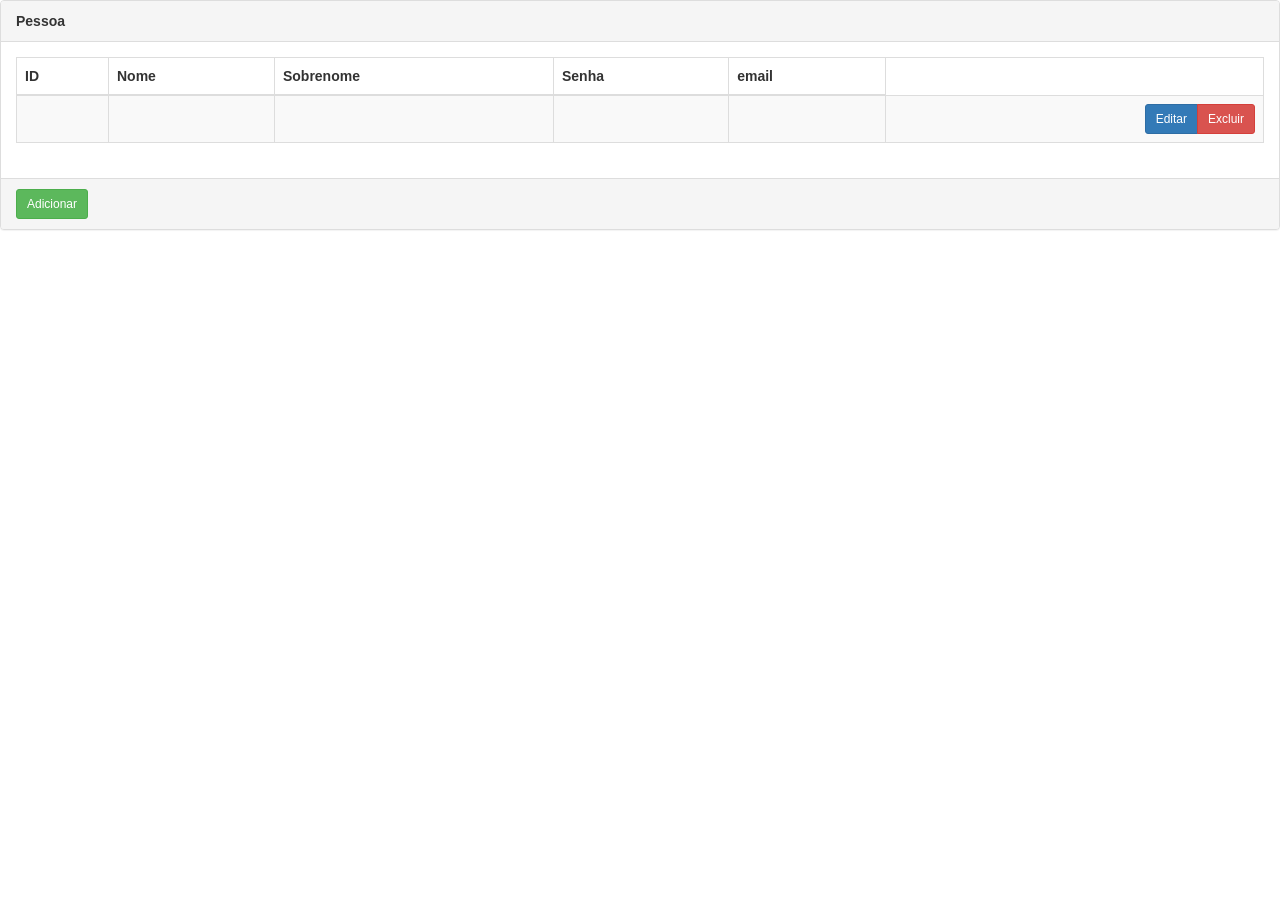
<file: src/main/resources/templates/pessoa.html>
<!DOCTYPE html>
<html xmlns="http://www.w3.org/1999/xhtml" xmlns:th="http://www.thymeleaf.org">
<head>
    <meta charset="UTF-8" />
    <meta http-equiv="Content-Type" content="text/html; charset=UTF-8" />
    <meta name="viewport" content="width=device-width" />
    <title>Pessoas</title>
    <link href="https://maxcdn.bootstrapcdn.com/bootstrap/3.3.7/css/bootstrap.min.css" rel="stylesheet"></link>
    <script src="https://maxcdn.bootstrapcdn.com/bootstrap/3.3.7/js/bootstrap.min.js"></script>
</head>
<body>
<div th:replace="fragments/header :: header"/>
<div class="panel panel-default">
    <div class="panel-heading">
        <strong>Pessoa</strong>
    </div>
    <div class="panel-body">
        <div class="table-responsive">
            <table class="table table-sm table-striped table-hover table-bordered">
                <thead>
                <tr>
                    <th>ID</th>
                    <th>Nome</th>
                    <th>Sobrenome</th>
                    <th>Senha</th>
                    <th>email</th>
                </tr>
                </thead>
                <tbody>
                <tr th:each="pessoa : ${pessoas}">
                    <td th:text="${pessoa.id}"></td>
                    <td th:text="${pessoa.nome}"></td>
                    <td th:text="${pessoa.sobrenome}"></td>
                    <td th:text="${pessoa.senha}"></td>
                    <td th:text="${pessoa.email}"></td>
                    <td>
                        <div class="btn-group pull-right">
                            <a class="btn btn-sm btn-primary" th:href="@{/pessoas/editar/{id}(id=${pessoa.id})}" >Editar</a>
                            <a class="delete btn btn-sm btn-danger" th:href="@{/pessoas/delete/{id}(id=${pessoa.id})}">Excluir</a>
                        </div>
                    </td>
                </tr>
                </tbody>
            </table>
        </div>
    </div>
    <div class="panel-footer">
        <a class="btn btn-sm btn-success" th:href="@{/pessoas/insere/}" >Adicionar</a>
    </div>
</div>


<!-- jQuery -->
<script type="text/javascript" th:src="@{/vendor/jquery/jquery.min.js}"></script>

<!-- Bootstrap Core JavaScript -->
<script type="text/javascript" th:src="@{/vendor/bootstrap/js/bootstrap.min.js}"></script>

<!-- Metis Menu Plugin JavaScript -->
<script type="text/javascript" th:src="@{/vendor/metisMenu/metisMenu.min.js}"></script>

</body>
</html>
</file>
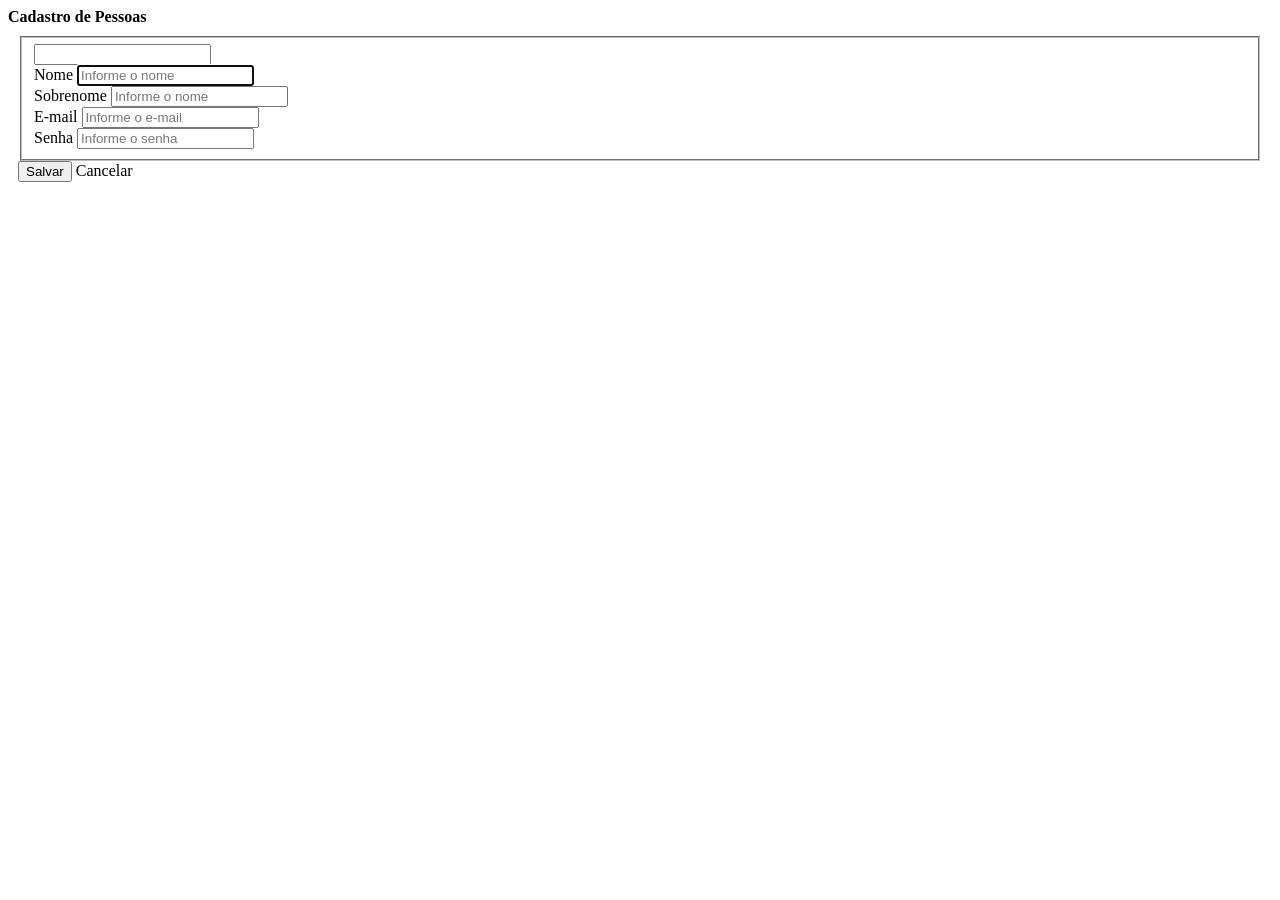
<file: src/main/resources/templates/pessoaInsere.html>
<!DOCTYPE html>
<html xmlns="http://www.w3.org/1999/xhtml" xmlns:th="http://www.thymeleaf.org">

<head>

    <meta charset="utf-8"></meta>
    <meta http-equiv="X-UA-Compatible" content="IE=edge"></meta>
    <meta name="viewport" content="width=device-width, initial-scale=1"></meta>
    <meta name="description" content=""></meta>
    <meta name="author" content=""></meta>

    <title>Vocabulário Online</title>

    <!-- Bootstrap Core CSS -->
    <link th:href="@{/vendor/bootstrap/css/bootstrap.min.css}" rel="stylesheet"></link>

    <!-- Main CSS -->
    <link th:href="@{/css/main.css}" rel="stylesheet"></link>

    <!-- MetisMenu CSS -->
    <link th:href="@{/vendor/metisMenu/metisMenu.min.css}" rel="stylesheet"></link>

    <!-- Custom CSS -->
    <link th:href="@{/dist/css/sb-admin-2.css}" rel="stylesheet"></link>

    <!-- Morris Charts CSS -->
    <link th:href="@{/vendor/morrisjs/morris.css}" rel="stylesheet"></link>

    <!-- Custom Fonts -->
    <link th:href="@{/vendor/font-awesome/css/font-awesome.min.css}" rel="stylesheet" type="text/css"></link>

    <!-- DataTables -->
    <link href="https://cdn.datatables.net/1.10.16/css/jquery.dataTables.min.css" rel="stylesheet" type="text/css"></link>



    <!-- HTML5 Shim and Respond.js IE8 support of HTML5 elements and media queries -->
    <!-- WARNING: Respond.js doesn't work if you view the page via file:// -->
    <!--[if lt IE 9]>
    <script src="https://oss.maxcdn.com/libs/html5shiv/3.7.0/html5shiv.js"></script>
    <script src="https://oss.maxcdn.com/libs/respond.js/1.4.2/respond.min.js"></script>
    <![endif]-->

</head>
<body>
<div th:replace="fragments/header :: header"/>
<div class="container">
<div class="panel panel-default">
    <div class="panel-heading">
        <strong>Cadastro de Pessoas</strong>
    </div>
    <div class="panel-body">
        <form class="form-horizontal" th:object="${pessoa}" th:action="@{/pessoas/salvar}" method="POST" style="margin: 10px">
            <div class="form-group">
                <fieldset>
                    <div class="form-group row">
                        <div class="alert alert-danger" th:if="${#fields.hasAnyErrors()}">
                            <div th:each="detailedError : ${#fields.detailedErrors()}">
                                <span th:text="${detailedError.message}"></span>
                            </div>
                        </div>
                    </div>
                    <div class="form-group row">
                        <div class="col-md-1">
                            <input type="text" class="form-control input-sm" id="id" th:field="*{id}" readOnly="readonly"/>
                        </div>
                    </div>

                    <div class="form-group row">
                        <div class="col-md-4" th:classappend="${#fields.hasErrors('nome')}? 'has-error'">
                            <label>Nome</label>
                            <input type="text" class="form-control input-sm" th:field="*{nome}" autofocus="autofocus" placeholder="Informe o nome" maxlength="50"/>
                        </div>
                    </div>
                    <div class="form-group row">
                        <div class="col-md-4" th:classappend="${#fields.hasErrors('sobrenome')}? 'has-error'">
                            <label>Sobrenome</label>
                            <input type="text" class="form-control input-sm" th:field="*{sobrenome}" autofocus="autofocus" placeholder="Informe o nome" maxlength="50"/>
                        </div>
                    </div>
                    <div class="form-group row">
                        <div class="col-md-4" th:classappend="${#fields.hasErrors('email')}? 'has-error'">
                            <label>E-mail</label>
                            <input type="text" class="form-control input-sm" th:field="*{email}" autofocus="autofocus" placeholder="Informe o e-mail" maxlength="200"/>
                        </div>
                    </div>
                    <div class="form-group row">
                        <div class="col-md-4" th:classappend="${#fields.hasErrors('senha')}? 'has-error'">
                            <label>Senha</label>
                            <input type="password" class="form-control input-sm" th:field="*{senha}" autofocus="autofocus" placeholder="Informe o senha" maxlength="32"/>
                        </div>
                    </div>
                </fieldset>
            </div>
            <div class="form-group row">
                <button type="submit" class="btn btn-sm btn-primary">Salvar</button>
                <a th:href="@{/pessoas}" class="btn btn-sm btn-default">Cancelar</a>
            </div>
        </form>
    </div>
</div>
</div>
<div th:replace="fragments/footer :: footer"/>
<!-- jQuery -->
<script th:src="@{vendor/jquery/jquery.min.js}"></script>

<!-- Bootstrap Core JavaScript -->
<script th:src="@{vendor/bootstrap/js/bootstrap.min.js}"></script>

<!-- Metis Menu Plugin JavaScript -->
<script th:src="@{vendor/metisMenu/metisMenu.min.js}"></script>

<!-- Morris Charts JavaScript -->
<script th:src="@{vendor/raphael/raphael.min.js}"></script>
<script th:src="@{vendor/morrisjs/morris.min.js}"></script>
<script th:src="@{data/morris-data.js}"></script>

<!-- Custom Theme JavaScript -->
<script th:src="@{dist/js/sb-admin-2.js}"></script>

<script src="https://cdn.datatables.net/1.10.16/js/jquery.dataTables.min.js"></script>
<!-- <script src="vendor/datatables-plugins/dataTables.bootstrap.min.js"></script> -->
<!-- <script src="vendor/datatables-responsive/dataTables.responsive.js"></script> -->

</body>
</html>
</file>
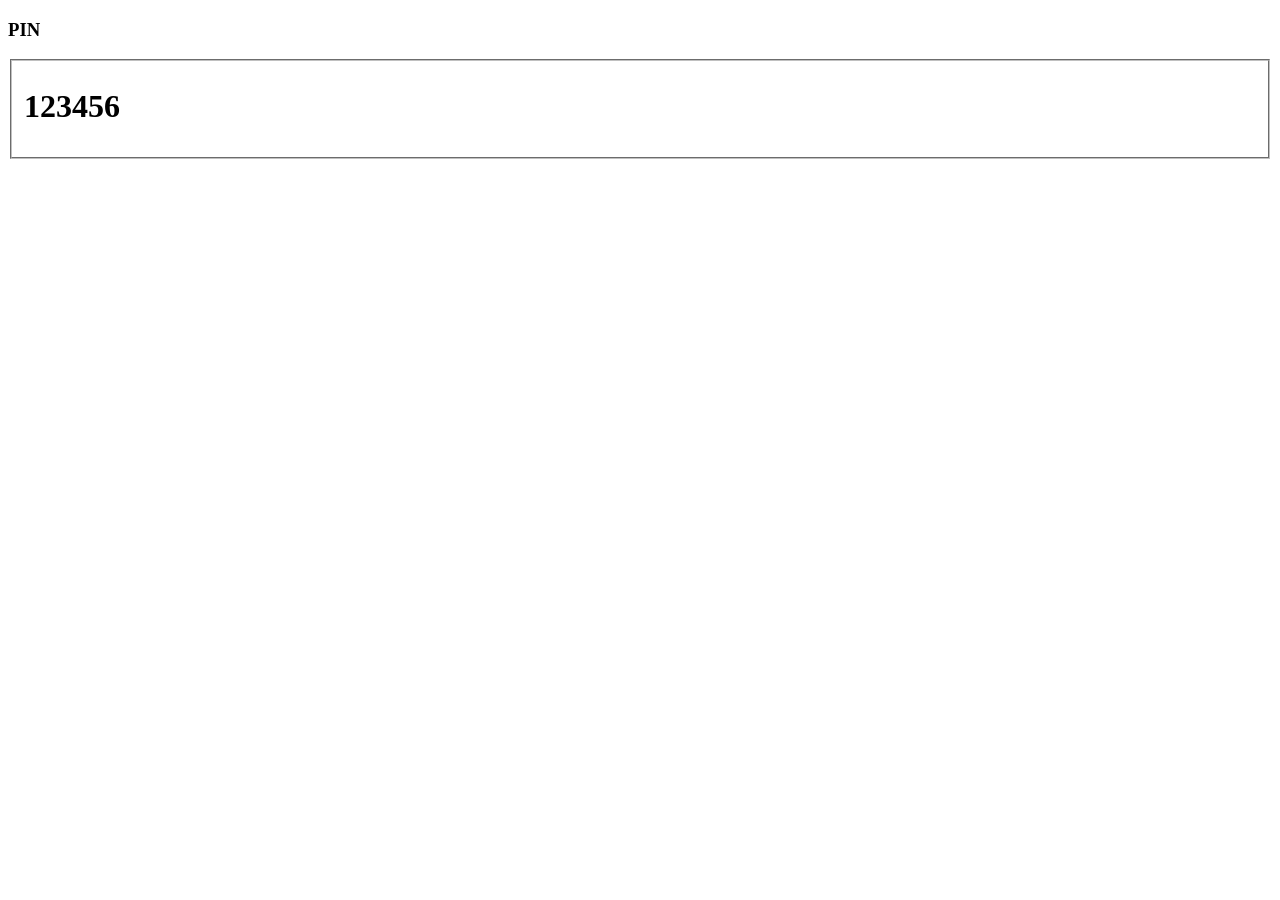
<file: src/main/resources/templates/pin.html>
<!DOCTYPE html>
<html xmlns="http://www.w3.org/1999/xhtml" xmlns:th="http://www.thymeleaf.org">

<head>

    <title>PIN</title>

    <!-- Bootstrap Core CSS -->
    <link th:href="@{/vendor/bootstrap/css/bootstrap.min.css}" rel="stylesheet" type="text/css" media="all"></link>

    <!-- MetisMenu CSS -->
    <link th:href="@{/vendor/metisMenu/metisMenu.min.css}" rel="stylesheet" type="text/css" media="all"></link>

    <!-- Custom Fonts -->
    <link th:href="@{/vendor/font-awesome/css/font-awesome.min.css}" rel="stylesheet" type="text/css" media="all"></link>

    <!-- HTML5 Shim and Respond.js IE8 support of HTML5 elements and media queries -->
    <!-- WARNING: Respond.js doesn't work if you view the page via file:// -->
    <!--[if lt IE 9]>
    <script type="text/javascript" th:src="https://oss.maxcdn.com/libs/html5shiv/3.7.0/html5shiv.js"></script>
    <script type="text/javascript" th:src="https://oss.maxcdn.com/libs/respond.js/1.4.2/respond.min.js"></script>
    <![endif]-->


</head>

<body>

<div th:replace="fragments/header :: header"/>

<div class="container">
    <div class="row">
        <div class="col-md-8 col-md-offset-2">
            <div class="panel panel-default">
                <div class="panel-heading">
                    <h3 class="panel-title">PIN</h3>
                </div>
                <div class="panel-body">
                    <form th:action="@{/atividade/comecar}" method="post" role="form">
                        <fieldset>
                            <div class="row">
                                <div class="col-xs-12 col-sm-12 col-md-12">
                                    <h1 class="display-1 bg-primary text-center">123456</h1>
                                </div>
                            </div>
                        </fieldset>
                    </form>
                </div>
            </div>
        </div>
    </div>
</div>

<!-- jQuery -->
<script type="text/javascript" th:src="@{/vendor/jquery/jquery.min.js}"></script>

<!-- Bootstrap Core JavaScript -->
<script type="text/javascript" th:src="@{/vendor/bootstrap/js/bootstrap.min.js}"></script>

<!-- Metis Menu Plugin JavaScript -->
<script type="text/javascript" th:src="@{/vendor/metisMenu/metisMenu.min.js}"></script>


<div th:replace="fragments/footer :: footer"/>

</body>
</html>
</file>
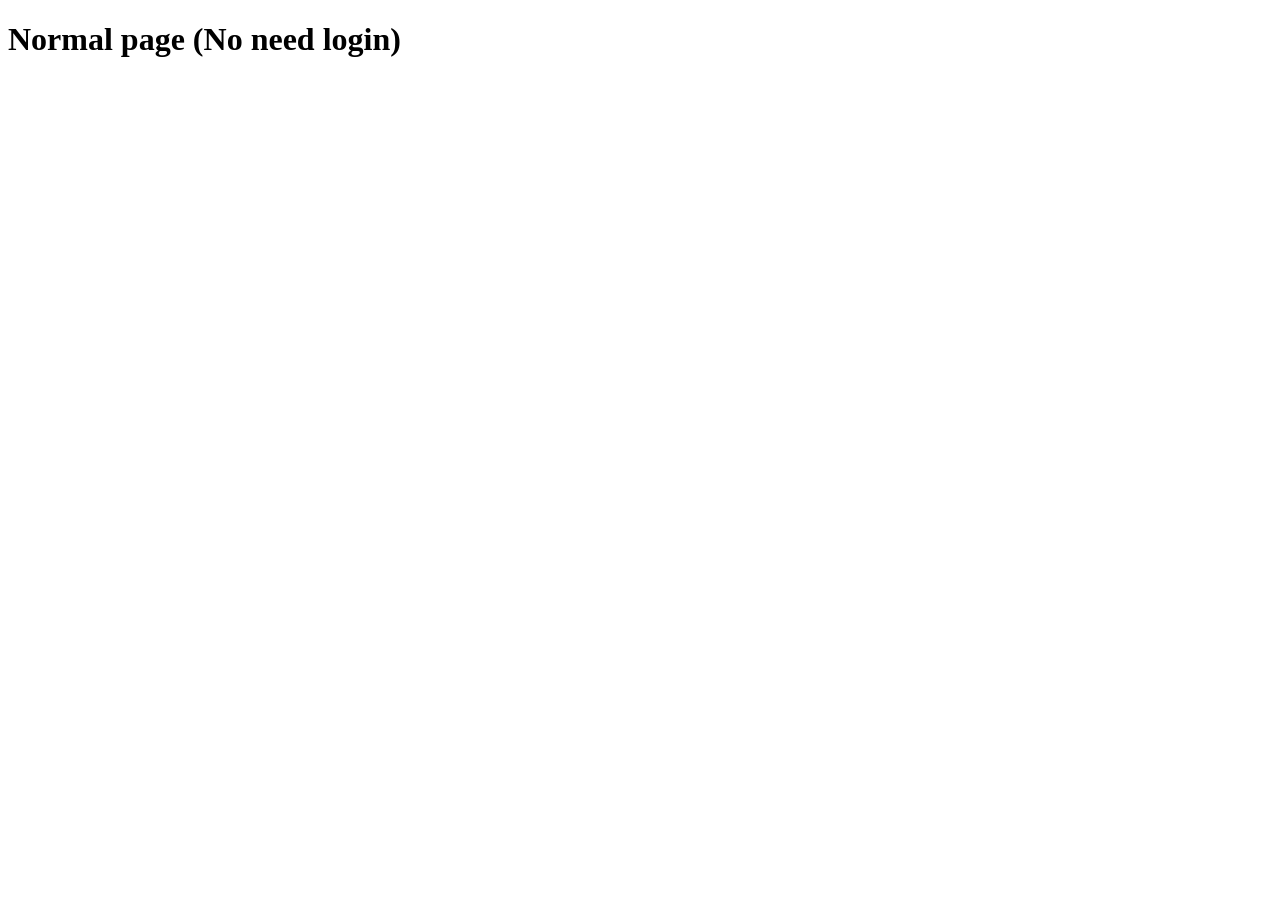
<file: src/main/resources/templates/sobre.html>
<!DOCTYPE HTML>
<html xmlns:th="http://www.thymeleaf.org">
<head>
    <div th:replace="fragments/header :: header-css"/>
</head>
<body>

<div th:replace="fragments/header :: header"/>

<div class="container">

    <div class="starter-template">
        <h1>Normal page (No need login)</h1>
    </div>

</div>
<!-- /.container -->

<div th:replace="fragments/footer :: footer"/>

</body>
</html>
</file>
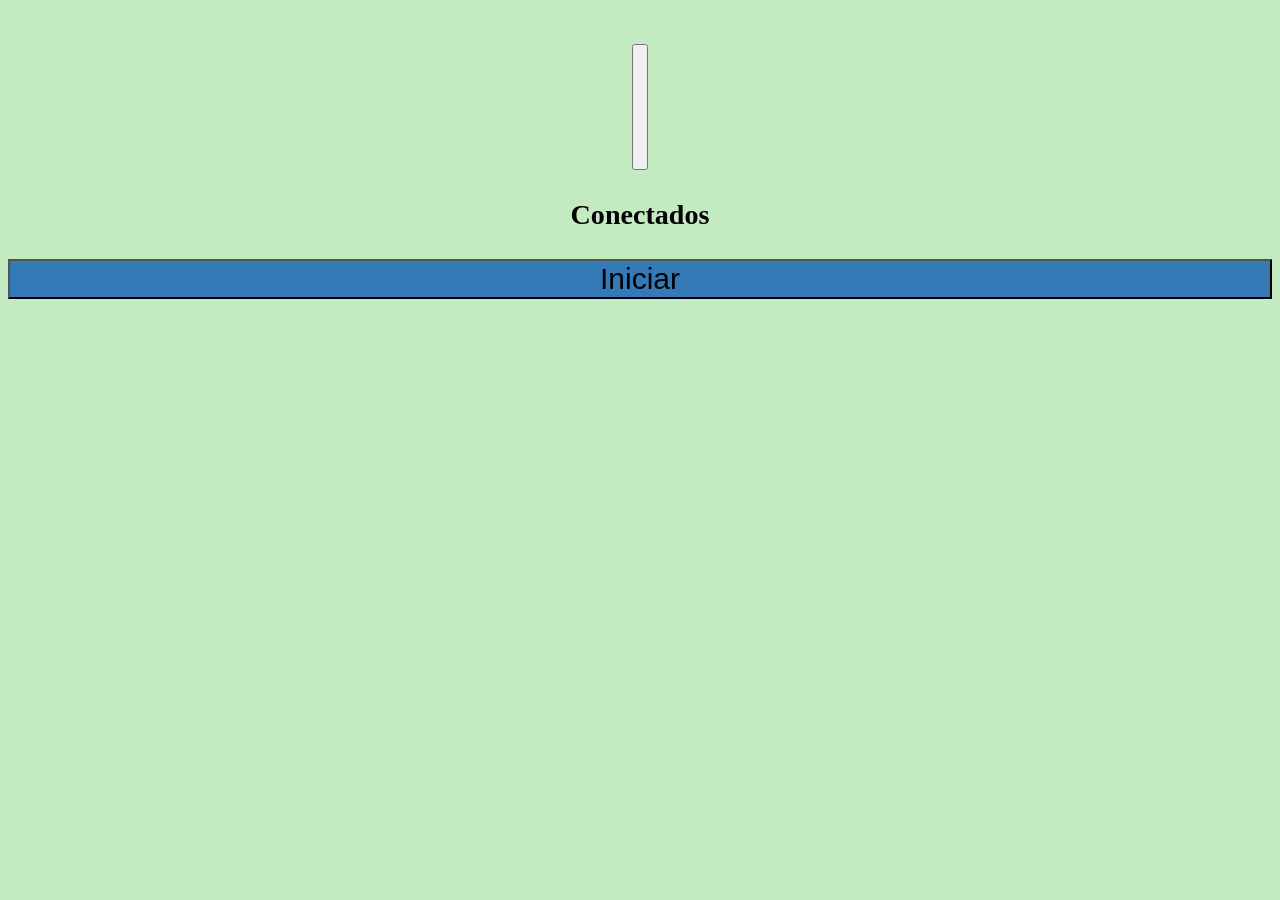
<file: src/main/resources/templates/vo_atividade.html>
<!DOCTYPE html>
<html xmlns="http://www.w3.org/1999/xhtml" xmlns:th="http://www.thymeleaf.org" xmlns:sec="http://www.thymeleaf.org/thymeleaf-extras-springsecurity4">

<head>

	<meta charset="utf-8"></meta>
	<meta http-equiv="X-UA-Compatible" content="IE=edge"></meta>
	<meta name="viewport" content="width=device-width, initial-scale=1"></meta>
	<meta name="description" content=""></meta>
	<meta name="author" content=""></meta>

	<title>Vocabulário Online</title>

	<!-- Bootstrap Core CSS -->
	<link th:href="@{/vendor/bootstrap/css/bootstrap.min.css}" rel="stylesheet"></link>

	<!-- MetisMenu CSS -->
	<link th:href="@{/vendor/metisMenu/metisMenu.min.css}" rel="stylesheet"></link>

	<!-- Custom CSS -->
	<link th:href="@{/dist/css/sb-admin-2.css}" rel="stylesheet"></link>

	<!-- Morris Charts CSS -->
	<link th:href="@{/vendor/morrisjs/morris.css}" rel="stylesheet"></link>

	<!-- Custom Fonts -->
	<link th:href="@{/vendor/font-awesome/css/font-awesome.min.css}" rel="stylesheet" type="text/css"></link>

	<!-- DataTables -->
	<link href="https://cdn.datatables.net/1.10.16/css/jquery.dataTables.min.css" rel="stylesheet" type="text/css"></link>



	<!-- HTML5 Shim and Respond.js IE8 support of HTML5 elements and media queries -->
	<!-- WARNING: Respond.js doesn't work if you view the page via file:// -->
	<!--[if lt IE 9]>
	<script src="https://oss.maxcdn.com/libs/html5shiv/3.7.0/html5shiv.js"></script>
	<script src="https://oss.maxcdn.com/libs/respond.js/1.4.2/respond.min.js"></script>
	<![endif]-->

</head>

<body>
<div th:replace="fragments/header :: header"/>
<div id="wrapper" class="container">
	<div class="row">
		<div class="col-lg-12">
			<div class="center panel panel-default">
				<div class="panel-heading" style="font-size: 24px; text-align: center" th:text="${nome}"></div>
				<br/><br/>
                <button id="pinbutton" class="btn-lg btn-success center" style="font-size: 120px;" th:value="${pin}"><p th:text="${pin}"></p></button>
			</div>
		</div>
	</div>
</div>
<div class="row">
	<div class="col-md-offset-2 col-lg-6">
		<div class="panel panel-default">
			<div class="panel-heading" style="font-size: 24px; text-align: center">
				<h3>Conectados</h3>
			</div>
			<div id="pessoasdiv" class="panel-body">
				<div th:each="pessoa : ${pessoas}">
					<span th:text="${pessoa.nome}"></span>
				</div>
			</div>
		</div>
	</div>

	<div th:switch="${estado}" class="col-lg-2">
    <a th:href="@{/atividade/{pin}/iniciar(pin=${pin})}" th:case="Aguardando"><button class="btn-lg btn-info" style="background-color: #337AB7; font-size: 30px; width: 100%;">Iniciar</button></a>
	</div>

	<div class="col-lg-2">
	</div>


</div>
<!-- /#wrapper -->

<!-- jQuery -->
<script th:src="@{/vendor/jquery/jquery.min.js}"></script>

<!-- Bootstrap Core JavaScript -->
<script th:src="@{/vendor/bootstrap/js/bootstrap.min.js}"></script>

<!-- Metis Menu Plugin JavaScript -->
<script th:src="@{/vendor/metisMenu/metisMenu.min.js}"></script>

<!-- Morris Charts JavaScript -->
<script th:src="@{/vendor/raphael/raphael.min.js}"></script>
<script th:src="@{/vendor/morrisjs/morris.min.js}"></script>
<script th:src="@{/data/morris-data.js}"></script>

<!-- Custom Theme JavaScript -->
<script th:src="@{/dist/js/sb-admin-2.js}"></script>

<script src="https://cdn.datatables.net/1.10.16/js/jquery.dataTables.min.js"></script>
<!-- <script src="vendor/datatables-plugins/dataTables.bootstrap.min.js"></script> -->
<!-- <script src="vendor/datatables-responsive/dataTables.responsive.js"></script> -->

</body>
<script>
var url = '/atividade/pin/';
url = url + $('#pinbutton').val();

	setInterval(function(){
$('#pessoasdiv').load(url);
	}, 1000);
</script>

<style>

		.center{
			text-align: center;
		}

		th{
			margin: 0px;
		}

		input{
			width: 100%;
		}

		body { background: rgba(196, 234, 194, 1) !important; }

		.dataTable > thead > tr > th[class*="sort"]:after{
			content: "" !important;
		}

		table.dataTable thead > tr > th.sorting_asc,
		table.dataTable thead > tr > th.sorting_desc,
		table.dataTable thead > tr > th.sorting,
		table.dataTable thead > tr > td.sorting_asc,
		table.dataTable thead > tr > td.sorting_desc,
		table.dataTable thead > tr > td.sorting {
			padding-right: inherit;
		}
	</style>
</html>
</file>
